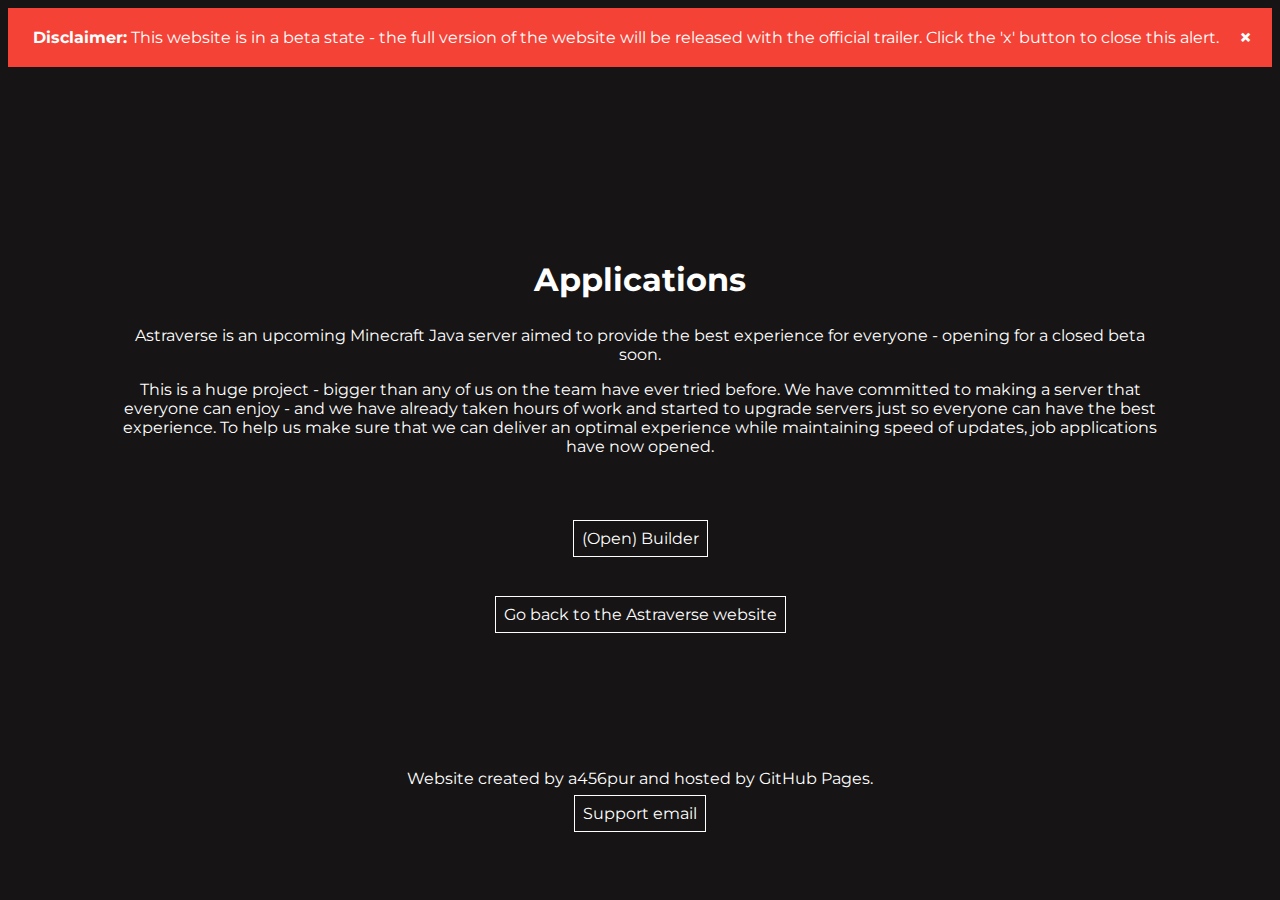
<file: applications.html>
<html>
    <head>
        <title>Astraverse | Applications</title>
        <meta name="viewport" content="width=device-width, initial-scale=1">
        <link href = "css/style.css" rel = "stylesheet">
    </head>
    <body> 
        <div class="alert">
          <span class="closebtn" onclick="this.parentElement.style.display='none';">&times;</span> 
          <strong>Disclaimer:</strong> This website is in a beta state - the full version of the website will be released with the official trailer. Click the 'x' button to close this alert.
        </div>
        <button onclick="topFunction()" id="myBtn" title="Go to top">Back to top</button>
          <article class="commitments">
            <br>
            <br>
            <br>
            <h1>Applications</h1>
            <p>Astraverse is an upcoming Minecraft Java server aimed to provide the best experience for everyone - opening for a closed beta soon. </p>
            <p>This is a huge project - bigger than any of us on the team have ever tried before. We have committed to making a server that everyone can enjoy - and we have already taken hours of work and started to upgrade servers just so everyone can have the best experience. To help us make sure that we can deliver an optimal experience while maintaining speed of updates, job applications have now opened. </p>


            <br>
            <br>
            <br>  
            <a href="r/appBuilder.html">(Open) Builder</a>
            <br>
            <br>
            <br>           
            <br>
            
            <a href="main.html">Go back to the Astraverse website</a>
            <br>
          </article>

          <br>


            <footer>
              <p>Website created by a456pur and hosted by GitHub Pages.</p>
              <a href="mailto:astraverse.team@gmail.com">Support email</a>
            </footer>

            <script>
              let mybutton = document.getElementById("myBtn");

              window.onscroll = function() {scrollFunction()};

              function scrollFunction() {
                if (document.body.scrollTop > 20 || document.documentElement.scrollTop > 20) {
                  mybutton.style.display = "block";
                } else {
                  mybutton.style.display = "none";
                }
              }


              function topFunction() {
                document.body.scrollTop = 0;
                document.documentElement.scrollTop = 0;
              } 
            </script>

    </body>
</html>


    </body>
</html>
</file>
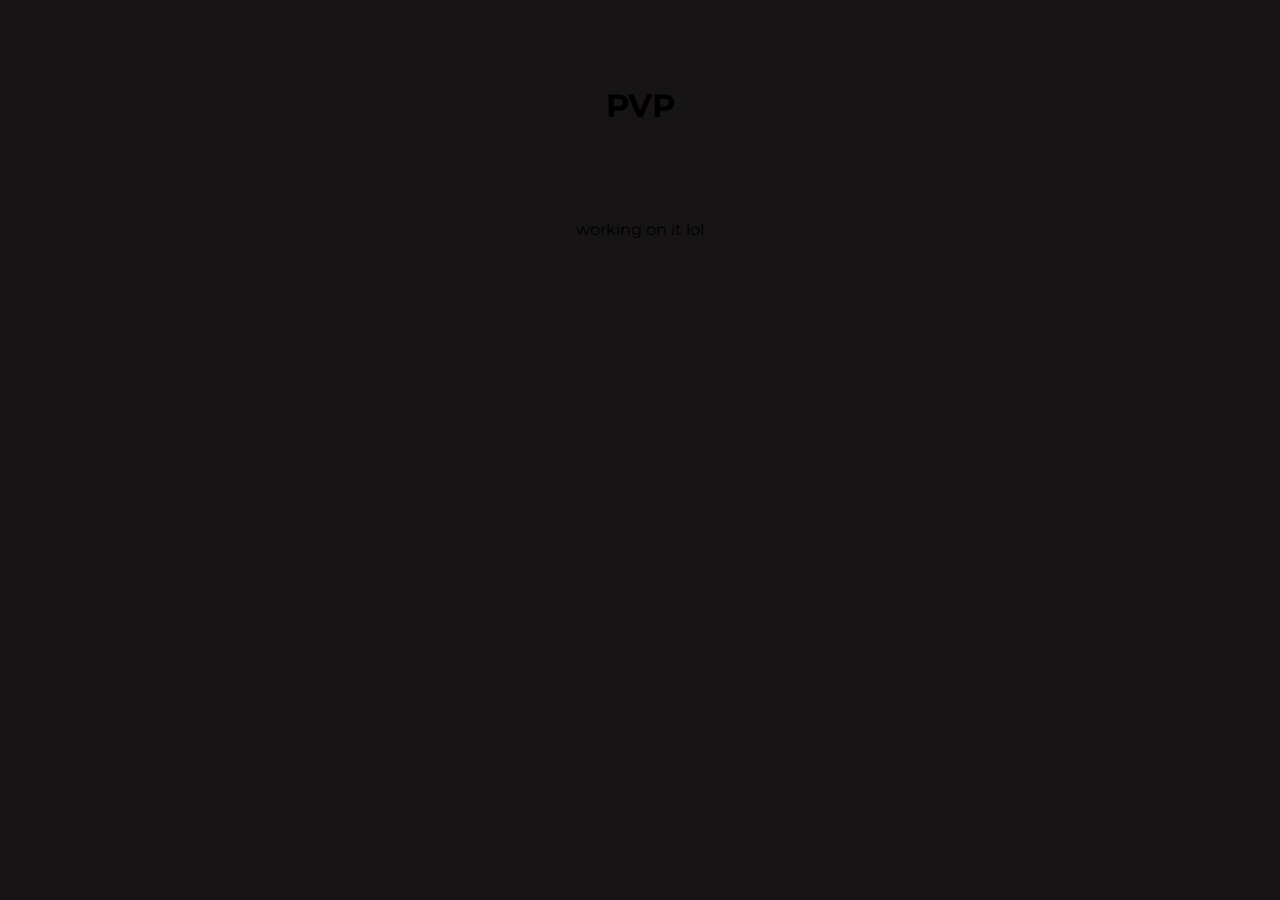
<file: pvp.html>
<html>
    <head>
        <title>Astraverse | PVP</title>
        <link 
            href = "css/style.css" 
            rel = "stylesheet"
        >
    </head>
    <body> 
            <br>
            <br>
            <br>
            <h1>PVP</h1>
            <br>
            <br>
            <br>
            <p>working on it lol</p>

    </body>
</html>
</file>
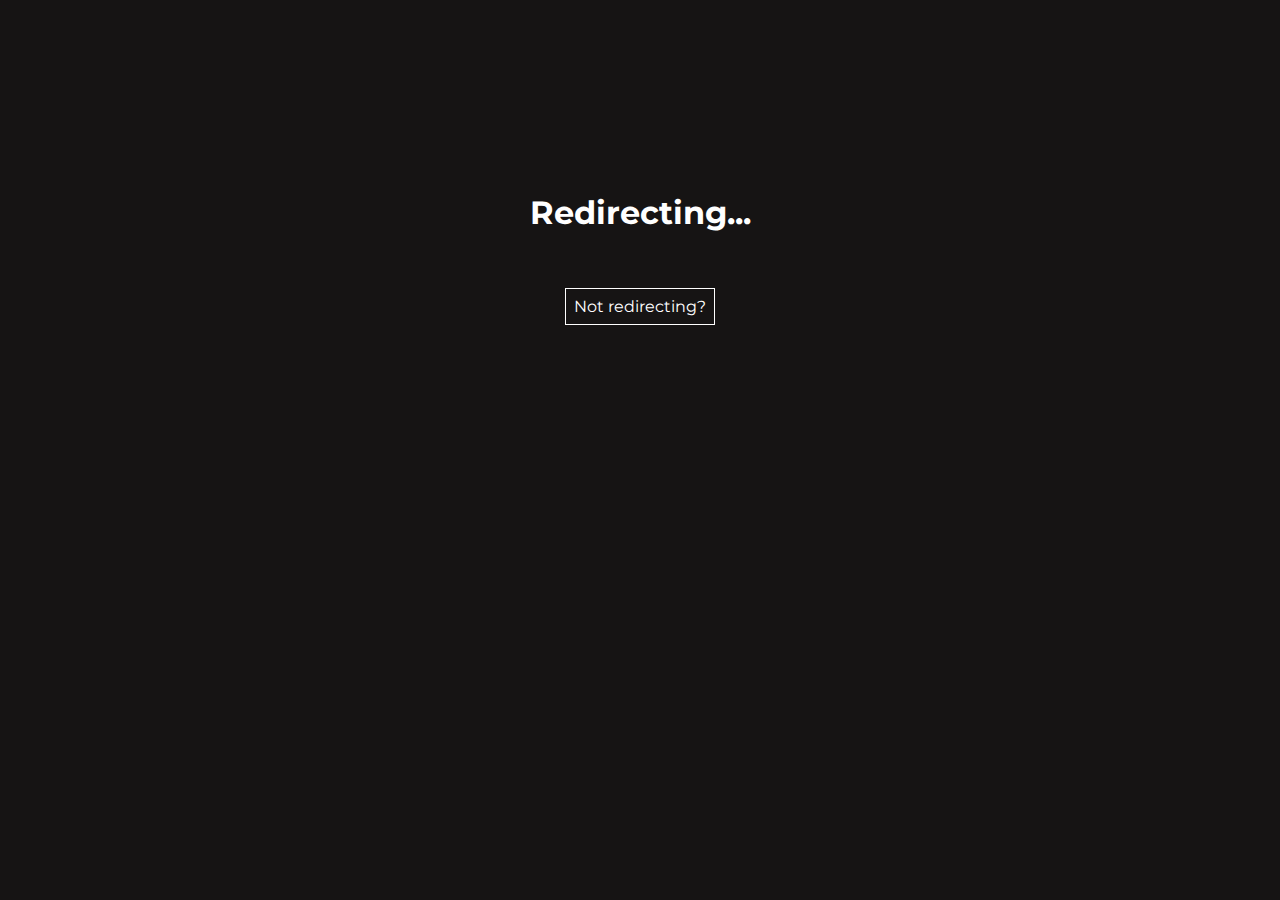
<file: r/appBuilder.html>
<html>

    <head>
        <title>Astraverse | Redirecting</title>
        <meta name="viewport" content="width=device-width, initial-scale=1">
        <meta http-equiv="refresh" content="2; URL=https://forms.gle/neiouJNmTYqGGUSm6" />
        <link href = "../css/style.css" rel = "stylesheet">
    </head>
    <body> 

          <article class="commitments">
            <br>
            <br>
            <br>
            <h1>Redirecting...</h1>
            <br>
            <br>
            <a href="https://forms.gle/neiouJNmTYqGGUSm6">Not redirecting?</a>          
            <br>
            <br>
          </article>

    </body>
</html>


    </body>
</html>
</file>
<file: css/style.css>
@import url('https://fonts.googleapis.com/css2?family=Montserrat:wght@500&display=swap');

body {
    font-family: 'Montserrat', sans-serif;
    background-color: rgb(22, 20, 20);
    text-align: center;
}

footer {
  color: white;
}


a {
  border: 4px solid;
  flex: 1;
  color: #fff;
  border: 1px solid;
  padding: 0.5rem;
  text-align: center;
  text-decoration: none;
  transition: all 0.2s ease-out;
}

a:hover,
a:focus {
  background-color: #fff;
  color: #333;
}

.main {
  margin: 0;
  padding: 5px;
  background-color: rgb(255, 255, 255);
  background-image: url(../images/main-lobby-background.png);
  color: white;
  text-align: center;
  transition: all 0.1s ease-out
}
  
.main > h1, .browser {
    padding: 5px;
}


.pvp {
  margin: 0;
  padding: 5px;
  background-color: rgb(255, 255, 255);
  background-image: url(../images/pvp-background.png);
  color: white;
  text-align: center;
  transition: all 0.1s ease-out
}
  
.pvp > h1, .browser {
    padding: 5px;
}

.astrasmp {
  margin: 0;
  padding: 5px;
  background-color: rgb(255, 255, 255);
  background-image: url(../images/astra-smp-background.png);
  color: white;
  text-align: center;
  transition: all 0.1s ease-out
}
  
.astrasmp > h1, .browser {
    padding: 5px;
}

.parkour {
  margin: 0;
  padding: 5px;
  background-color: rgb(255, 255, 255);
  background-image: url(../images/parkour-background.png);
  color: white;
  text-align: center;
  transition: all 0.1s ease-out
}
  
.parkour > h1, .browser {
    padding: 5px;
}

.commitment {
  margin: 0;
  padding: 5px;
  background-color: rgb(22, 20, 20);
  color: white;
  text-align: center;
  transition: all 0.1s ease-out
}
  
.commitment > h1, .browser {
    padding: 5px;
}

.commitments {
  margin: 100;
  padding: 10px;
  background-color: rgb(22, 20, 20);
  color: white;
  text-align: center;
  transition: all 0.1s ease-out
}
  
.commitments > h1, .browser {
    padding: 5px;
}

.alert {
  padding: 20px;
  background-color: #f44336;
  color: white;
}

.closebtn {
  margin-left: 15px;
  color: white;
  font-weight: bold;
  float: right;
  font-size: 22px;
  line-height: 20px;
  cursor: pointer;
  transition: 0.3s;
}

.closebtn:hover {
  color: black;
}

#myBtn {
  display: none;
  position: fixed;
  bottom: 20px;
  right: 30px;
  z-index: 99;
  font-size: 16px;
  font-family: 'Montserrat', sans-serif;
  border: 1px solid;
  outline: none;
  background-color: rgb(0, 0, 0);
  color: white;
  cursor: pointer;
  padding: 7px;
  border-radius: 4px;
}

#myBtn:hover {
  background-color: rgb(255, 255, 255);
  color: rgb(0, 0, 0);
}
</file>
